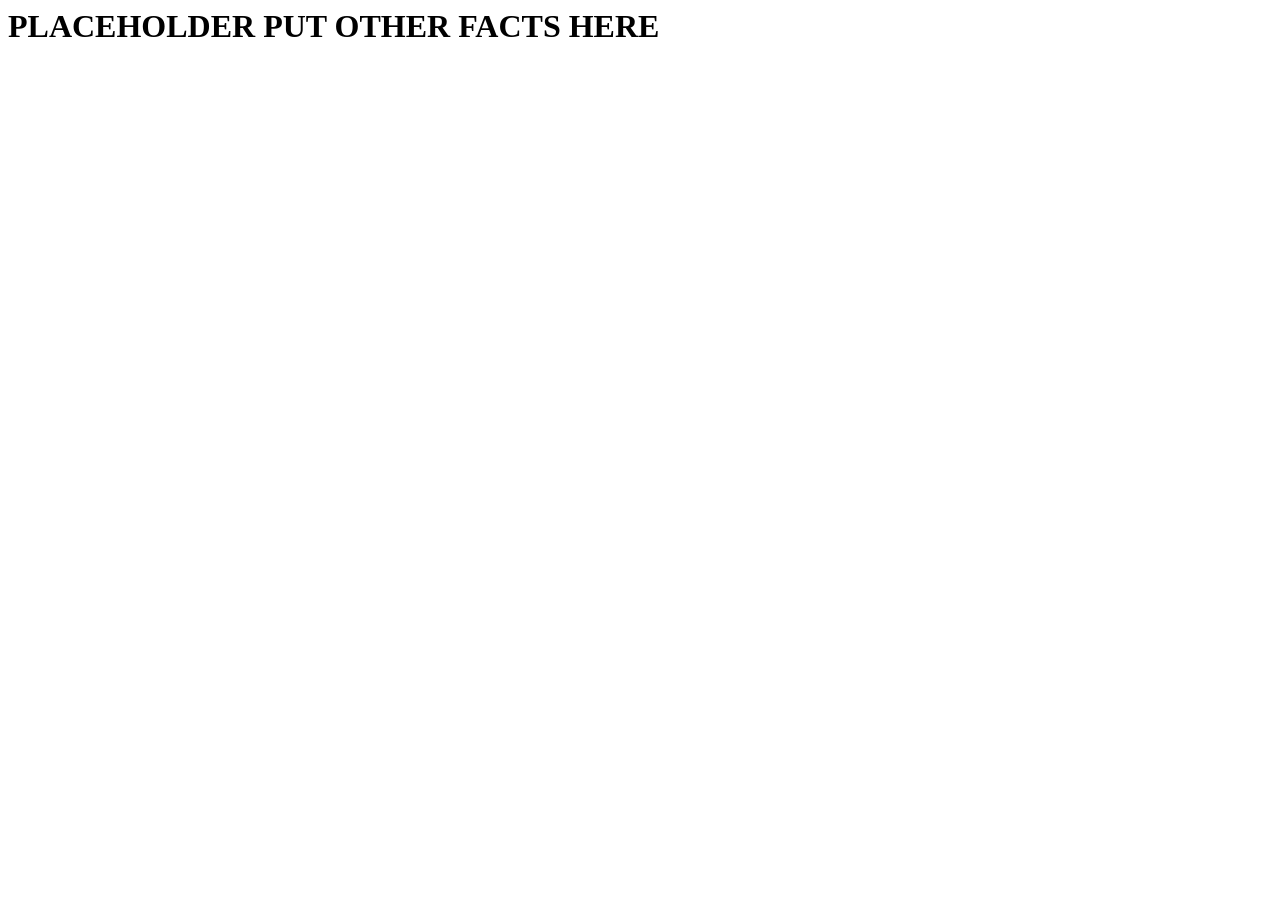
<file: batfacts.html>
<html lang="en">
<head>
    <meta charset="UTF-8">
    <meta name="viewport" content="width=device-width, initial-scale=1.0">
    <title>Bat Facts</title>
</head>
<body>
    <h1>PLACEHOLDER PUT OTHER FACTS HERE</h1>
</body>
</html>
</file>
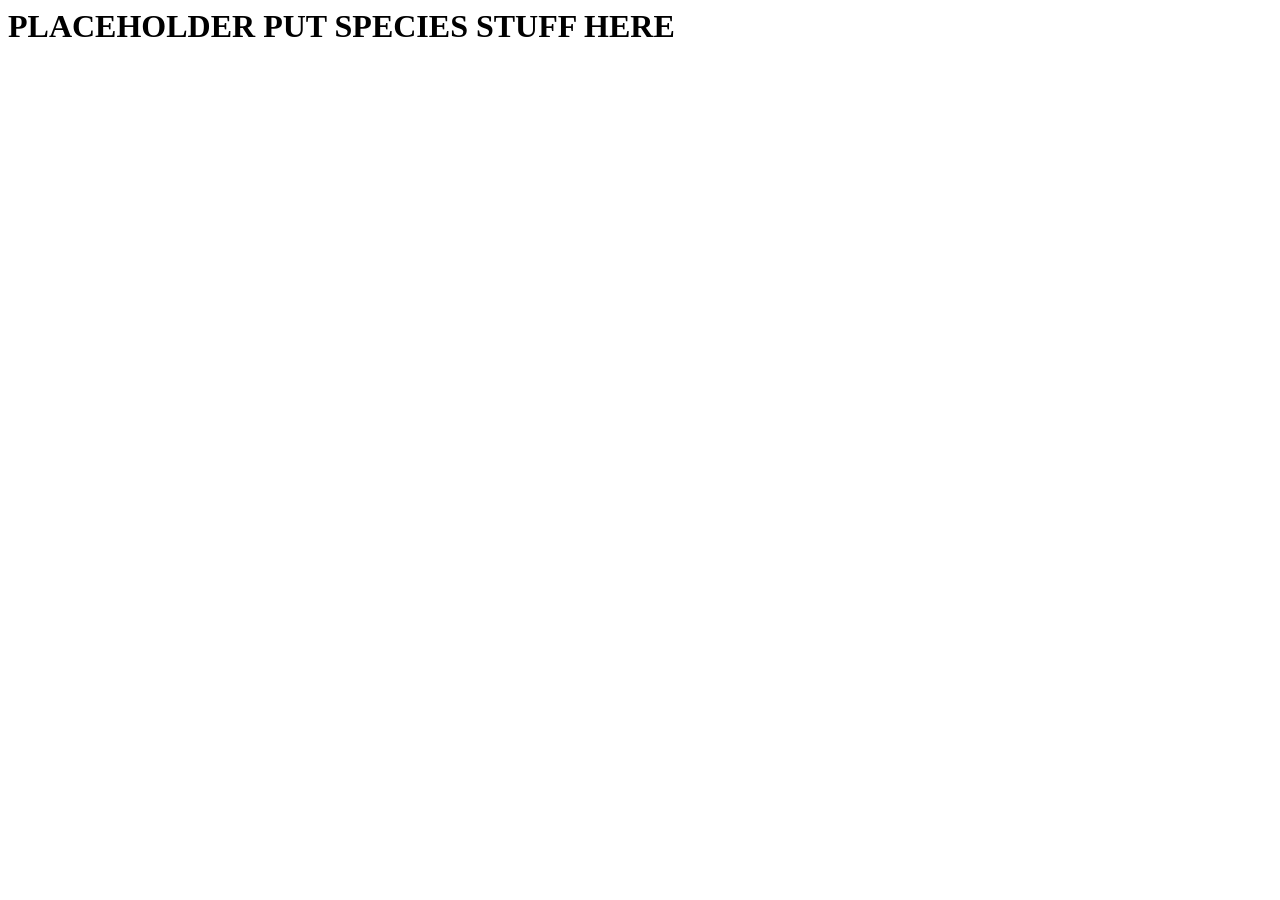
<file: differentspecies.html>
<html lang="en">
<head>
    <meta charset="UTF-8">
    <meta name="viewport" content="width=device-width, initial-scale=1.0">
    <title>Different Species</title>
</head>
<body>
    <h1>PLACEHOLDER PUT SPECIES STUFF HERE</h1>
</body>
</html>
</file>
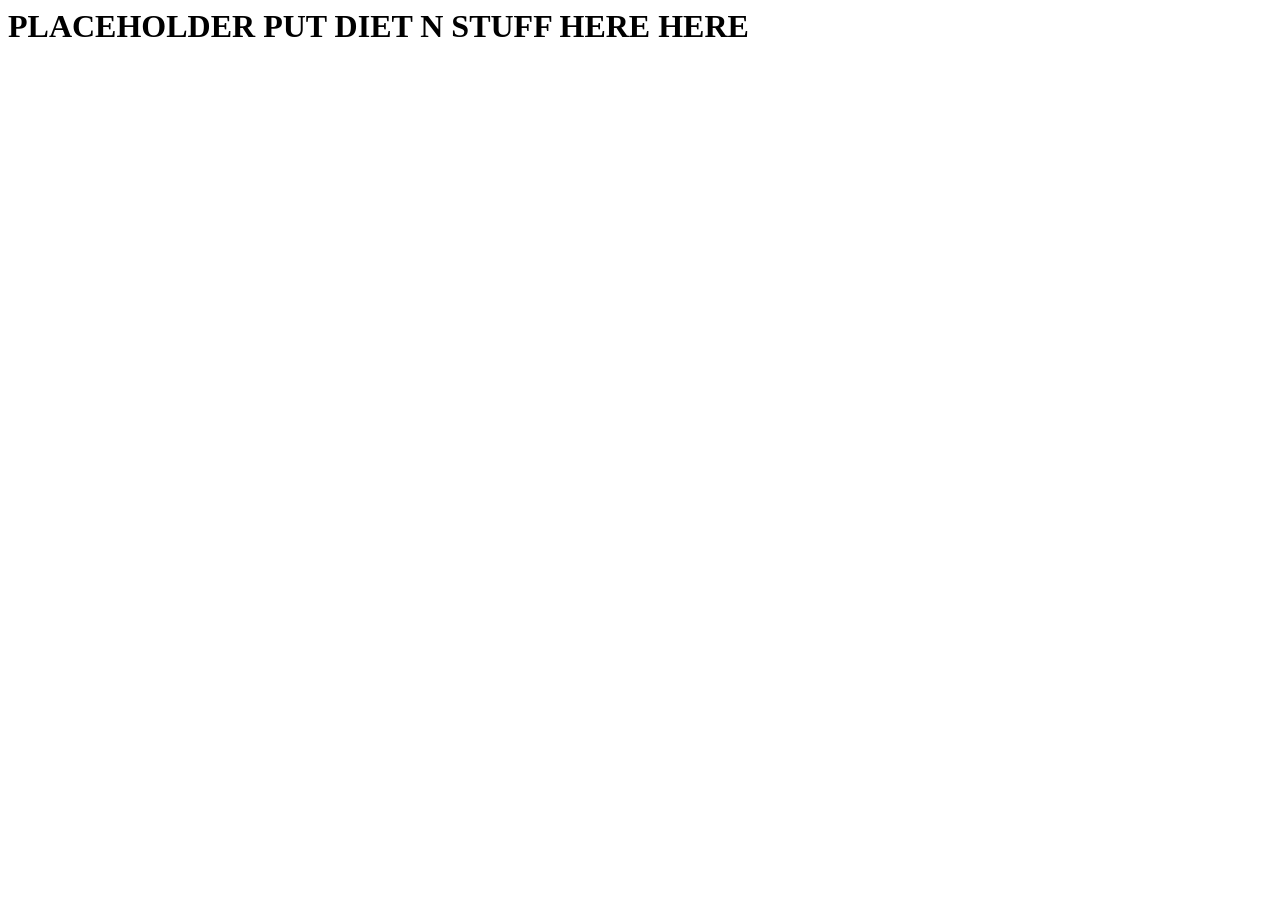
<file: habitsanddiet.html>
<html lang="en">
<head>
    <meta charset="UTF-8">
    <meta name="viewport" content="width=device-width, initial-scale=1.0">
    <title>Habits and Diet</title>
</head>
<body>
   <h1>PLACEHOLDER PUT DIET N STUFF HERE HERE</h1> 
</body>
</html>
</file>
